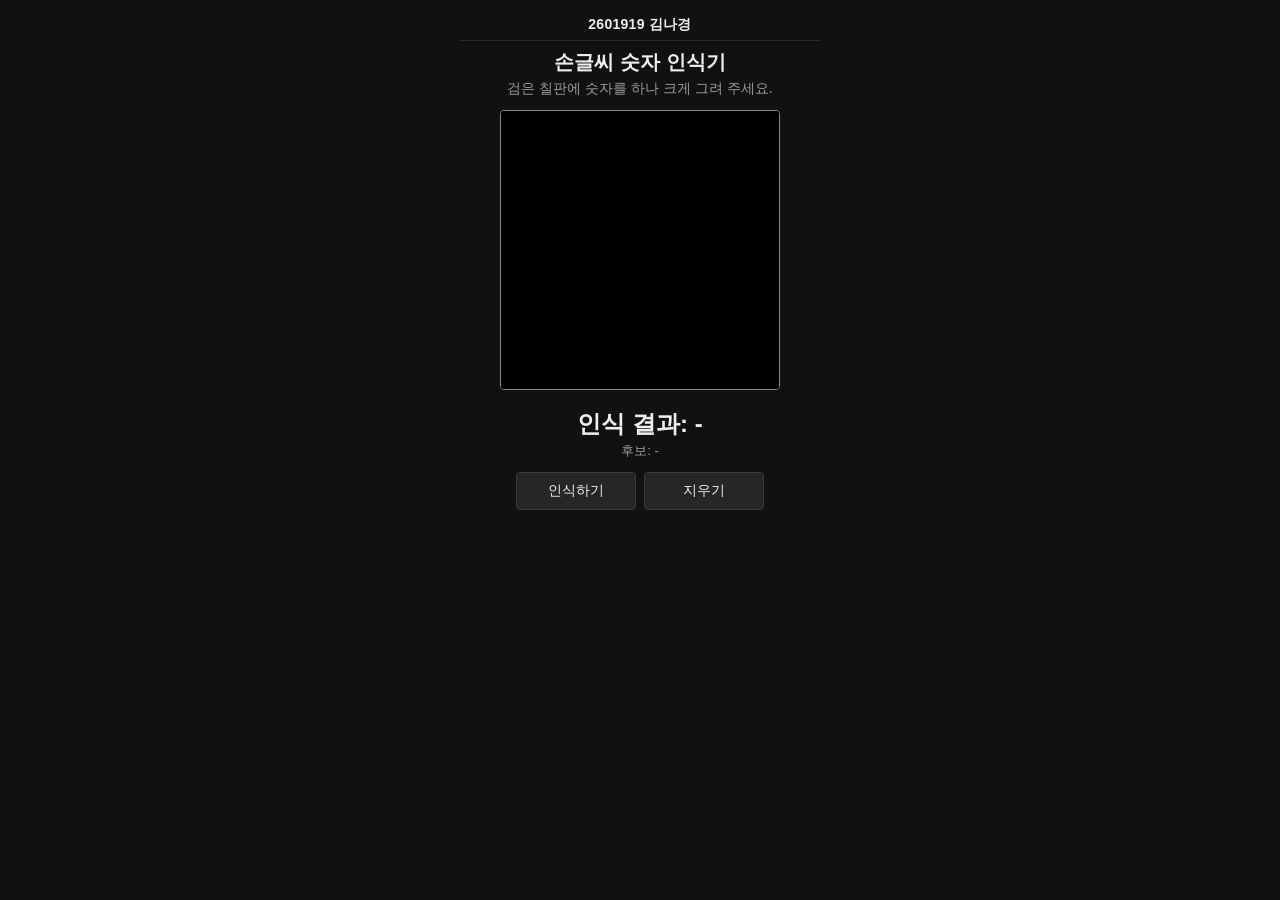
<file: web_version/index.html>
<!DOCTYPE html>
<html lang="ko">
<head>
<meta charset="utf-8">
<meta name="viewport" content="width=device-width, initial-scale=1">
<title>손글씨 숫자 인식기</title>
<link rel="stylesheet" href="스타일.css">
</head>
<body>
<main>
  <p class="작성자">2601919 김나경</p>
  <h1>손글씨 숫자 인식기</h1>
  <p class="안내">검은 칠판에 숫자를 하나 크게 그려 주세요.</p>

  <canvas id="그림판" width="280" height="280"></canvas>

  <p id="결과">인식 결과: -</p>
  <p id="후보">후보: -</p>

  <div class="버튼줄">
    <button id="인식버튼" type="button">인식하기</button>
    <button id="지우기버튼" type="button">지우기</button>
  </div>

  <p id="알림" class="알림" hidden></p>
</main>

<noscript>
  <p class="알림">이 페이지는 자바스크립트가 있어야 동작합니다.</p>
</noscript>

<script type="module" src="앱.js"></script>
<script>
// ES 모듈은 file:// 에서 CORS 로 차단되어 조용히 멈춘다.
// 그 경우 원인을 화면에 드러낸다.
if (location.protocol === "file:") {
  var 알림 = document.getElementById("알림");
  알림.hidden = false;
  알림.textContent =
    "이 페이지는 파일을 직접 열면 동작하지 않습니다. " +
    "web_version 폴더에서 'python -m http.server 8000' 을 실행한 뒤 " +
    "http://localhost:8000/ 으로 열어 주세요.";
}
</script>
</body>
</html>
</file>
<file: web_version/스타일.css>
/* 데스크톱 draw_app.py 와 같은 느낌으로 맞춘다: 검은 칠판, 흰 선. */

:root {
  --바탕: #111;
  --글자: #eee;
  --흐린글자: #9a9a9a;
  --테두리: #888;
}

* { box-sizing: border-box; }

body {
  margin: 0;
  padding: 16px;
  background: var(--바탕);
  color: var(--글자);
  font-family: "맑은 고딕", "Malgun Gothic", sans-serif;
}

main {
  max-width: 360px;
  margin: 0 auto;
  text-align: center;
}

/* 화면 맨 위에 보이는 작성자 표시 */
.작성자 {
  margin: 0 0 6px;
  padding-bottom: 6px;
  border-bottom: 1px solid #2a2a2a;
  font-size: 14px;
  font-weight: bold;
  letter-spacing: 0.02em;
  color: var(--글자);
}

h1 { font-size: 20px; margin: 8px 0 4px; }

.안내 { font-size: 14px; color: var(--흐린글자); margin: 0 0 12px; }

#그림판 {
  width: 100%;          /* 화면 폭에 맞춰 줄어든다 */
  max-width: 280px;     /* 내부 해상도는 280 으로 고정되어 있다 */
  aspect-ratio: 1 / 1;
  background: #000;
  border: 1px solid var(--테두리);
  border-radius: 4px;
  cursor: crosshair;
  touch-action: none;   /* 그리는 동안 페이지가 스크롤되지 않게 한다 */
}

#그림판[disabled] { opacity: 0.4; cursor: progress; }

#결과 { font-size: 24px; font-weight: bold; margin: 14px 0 2px; }
#후보 { font-size: 13px; color: var(--흐린글자); margin: 0 0 12px; }

.버튼줄 { display: flex; gap: 8px; justify-content: center; }

button {
  flex: 1;
  max-width: 120px;
  padding: 9px 0;
  font-size: 14px;
  font-family: inherit;
  color: var(--글자);
  background: #262626;
  border: 1px solid #3a3a3a;
  border-radius: 4px;
  cursor: pointer;
}

button:hover:not(:disabled) { background: #333; }
button:disabled { opacity: 0.4; cursor: default; }

.알림 {
  /* 적재 실패 안내는 \n 으로 나눈 여러 문장이다. 이게 없으면 한 줄로 붙는다. */
  white-space: pre-line;
  text-align: left;     /* main 의 가운데 정렬을 물려받으면 여러 줄이 읽기 어렵다 */
  margin-top: 14px;
  padding: 10px;
  font-size: 13px;
  line-height: 1.6;
  color: #ffd7d7;
  background: #3a1c1c;
  border: 1px solid #5a2a2a;
  border-radius: 4px;
}
</file>
